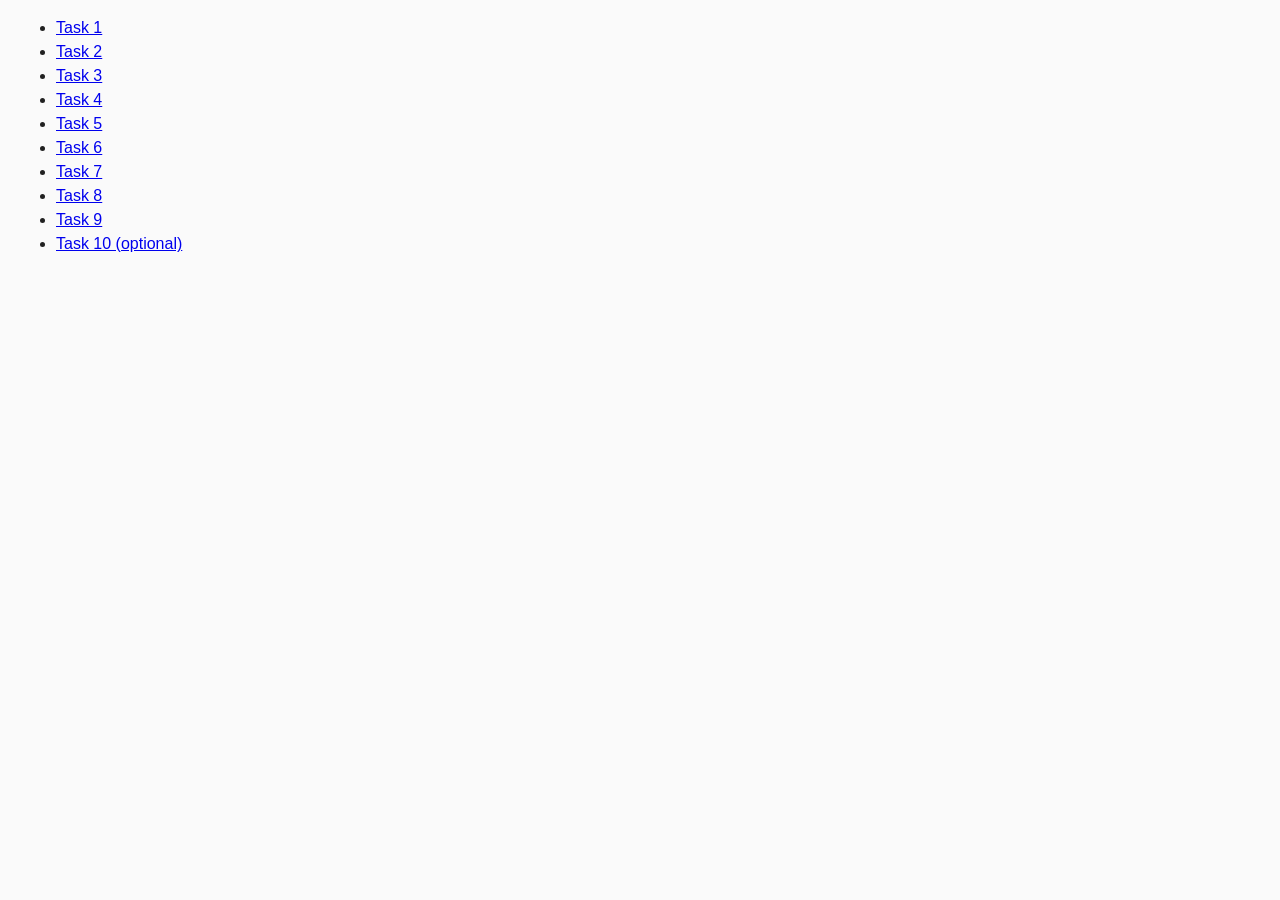
<file: index.html>
<!DOCTYPE html>
<html lang="ru">
  <head>
    <meta charset="UTF-8" />
    <meta http-equiv="X-UA-Compatible" content="IE=edge" />
    <meta name="viewport" content="width=device-width, initial-scale=1.0" />
    <title>Homework 6</title>
    <link rel="stylesheet" href="css/common.css" />
  </head>
  <body>
    <ul>
      <li><a href="task-01.html">Task 1</a></li>
      <li><a href="task-02.html">Task 2</a></li>
      <li><a href="task-03.html">Task 3</a></li>
      <li><a href="task-04.html">Task 4</a></li>
      <li><a href="task-05.html">Task 5</a></li>
      <li><a href="task-06.html">Task 6</a></li>
      <li><a href="task-07.html">Task 7</a></li>
      <li><a href="task-08.html">Task 8</a></li>
      <li><a href="task-09.html">Task 9</a></li>
      <li><a href="task-10.html">Task 10 (optional)</a></li>
    </ul>
  </body>
</html>
</file>
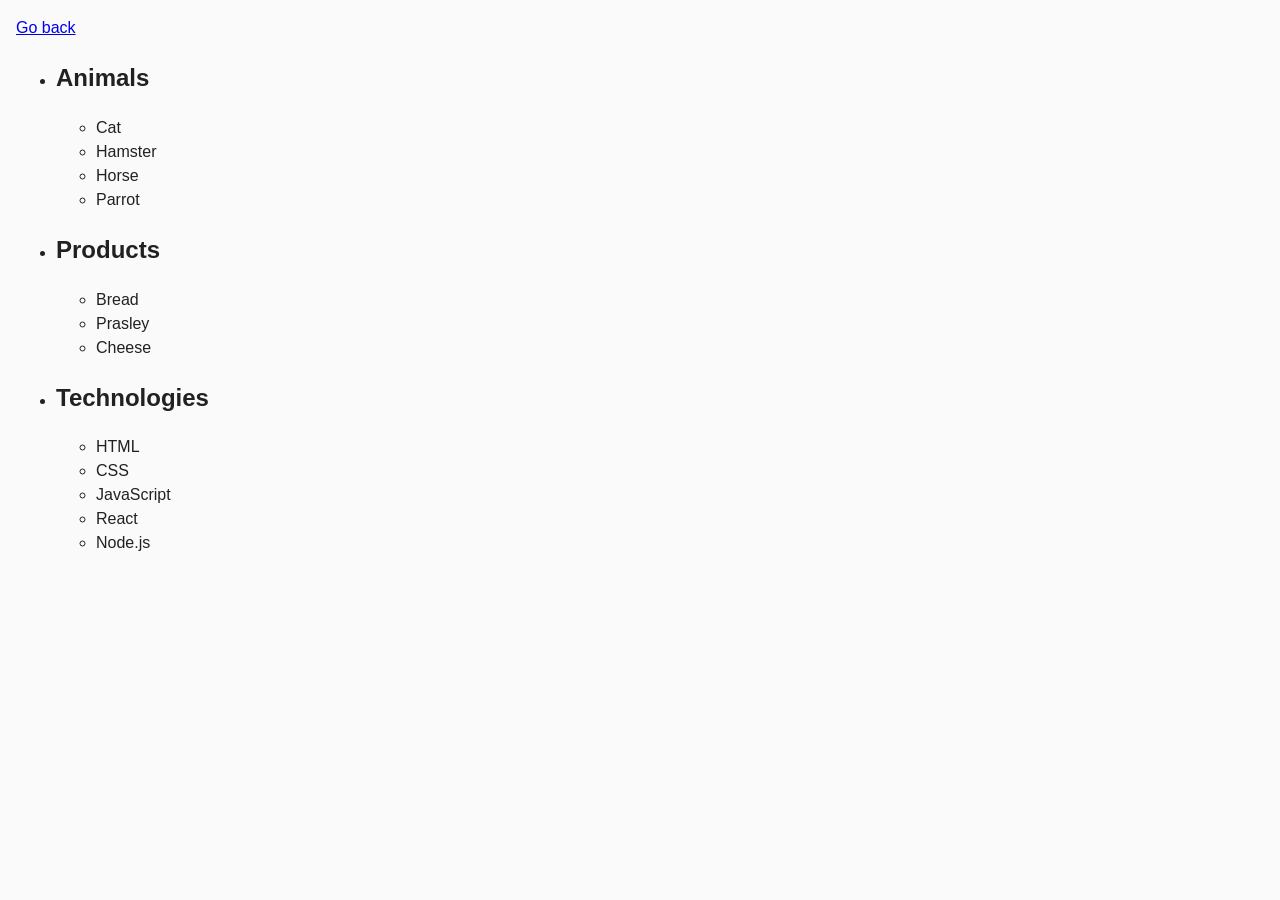
<file: task-01.html>
<!DOCTYPE html>
<html lang="ru">
  <head>
    <meta charset="UTF-8" />
    <meta http-equiv="X-UA-Compatible" content="IE=edge" />
    <meta name="viewport" content="width=device-width, initial-scale=1.0" />
    <title>Task 1</title>
    <link rel="stylesheet" href="css/common.css" />
  </head>
  <body>
    <p><a href="index.html">Go back</a></p>

    <ul id="categories">
      <li class="item">
        <h2>Animals</h2>

        <ul>
          <li>Cat</li>
          <li>Hamster</li>
          <li>Horse</li>
          <li>Parrot</li>
        </ul>
      </li>
      <li class="item">
        <h2>Products</h2>

        <ul>
          <li>Bread</li>
          <li>Prasley</li>
          <li>Cheese</li>
        </ul>
      </li>
      <li class="item">
        <h2>Technologies</h2>

        <ul>
          <li>HTML</li>
          <li>CSS</li>
          <li>JavaScript</li>
          <li>React</li>
          <li>Node.js</li>
        </ul>
      </li>
    </ul>

    <script src="js/task-01.js"></script>
  </body>
</html>
</file>
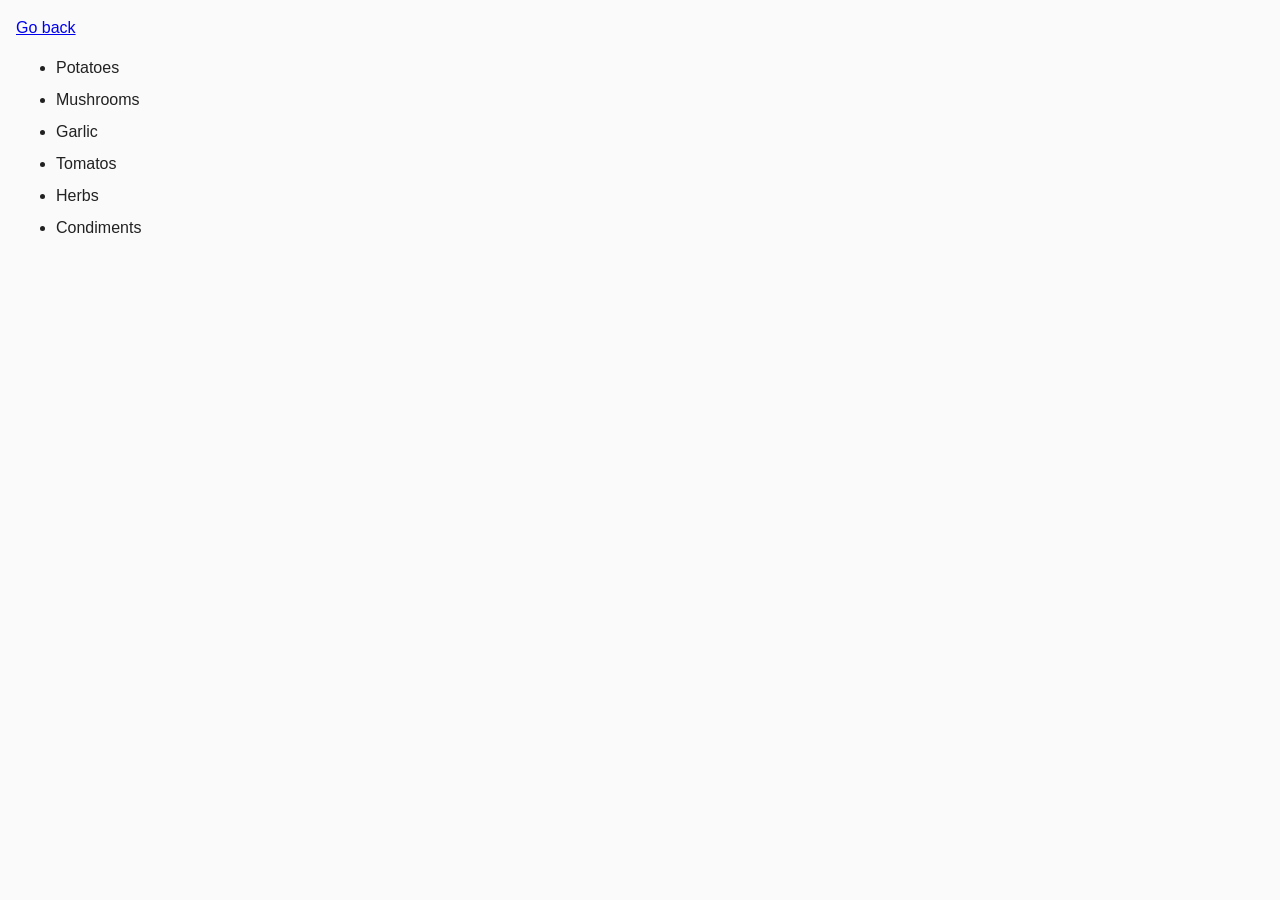
<file: task-02.html>
<!DOCTYPE html>
<html lang="ru">
  <head>
    <meta charset="UTF-8" />
    <meta http-equiv="X-UA-Compatible" content="IE=edge" />
    <meta name="viewport" content="width=device-width, initial-scale=1.0" />
    <title>Task 2</title>
    <link rel="stylesheet" href="css/common.css" />
    <style>
      .item {
        font-weight: 500;
      }

      .item:not(:last-child) {
        margin-bottom: 8px;
      }
    </style>
  </head>
  <body>
    <p><a href="index.html">Go back</a></p>

    <ul id="ingredients"></ul>

    <script src="js/task-02.js" type="module"></script>
  </body>
</html>
</file>
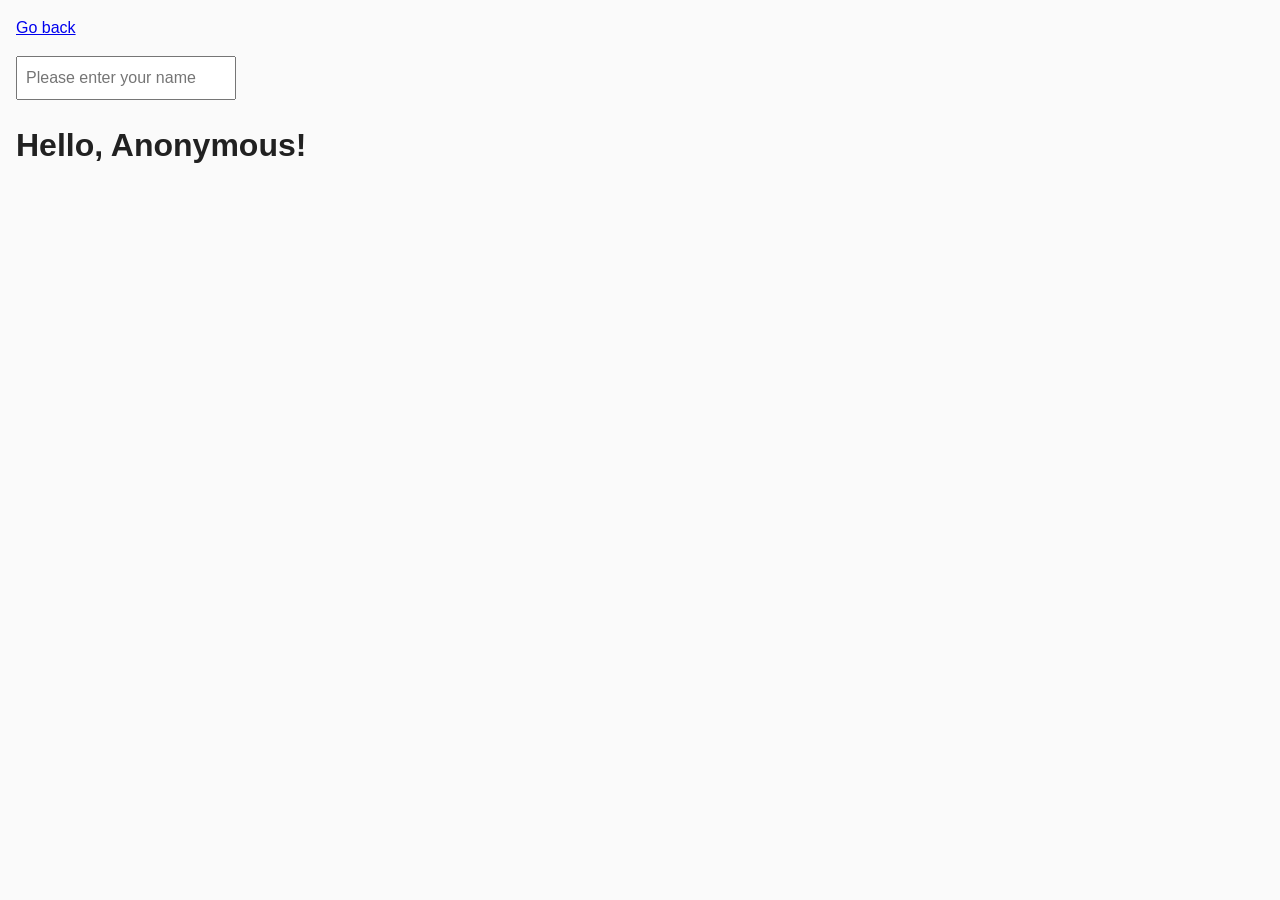
<file: task-05.html>
<!DOCTYPE html>
<html lang="ru">
  <head>
    <meta charset="UTF-8" />
    <meta http-equiv="X-UA-Compatible" content="IE=edge" />
    <meta name="viewport" content="width=device-width, initial-scale=1.0" />
    <title>Task 5</title>
    <link rel="stylesheet" href="css/common.css" />
  </head>
  <body>
    <p><a href="index.html">Go back</a></p>

    <input type="text" id="name-input" placeholder="Please enter your name" />
    <h1>Hello, <span id="name-output">Anonymous</span>!</h1>

    <script src="js/task-05.js" type="module"></script>
  </body>
</html>
</file>
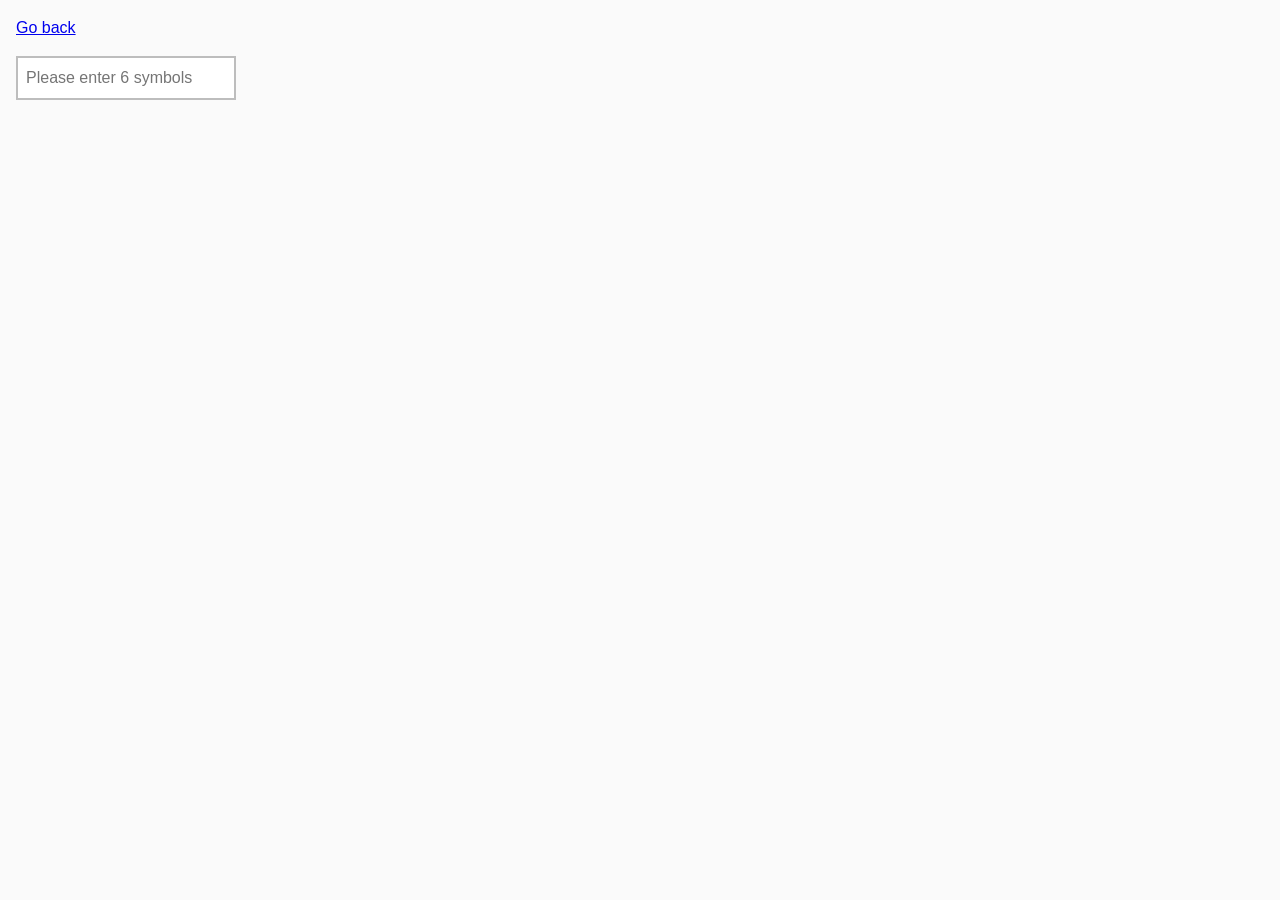
<file: task-06.html>
<!DOCTYPE html>
<html lang="ru">
  <head>
    <meta charset="UTF-8" />
    <meta http-equiv="X-UA-Compatible" content="IE=edge" />
    <meta name="viewport" content="width=device-width, initial-scale=1.0" />
    <title>Task 6</title>
    <link rel="stylesheet" href="css/common.css" />
    <style>
      #validation-input {
        border: 2px solid #bdbdbd;
      }

      #validation-input.valid {
        border-color: #4caf50;
      }

      #validation-input.invalid {
        border-color: #f44336;
      }
    </style>
  </head>
  <body>
    <p><a href="index.html">Go back</a></p>

    <input
      type="text"
      id="validation-input"
      data-length="6"
      placeholder="Please enter 6 symbols"
    />

    <script src="js/task-06.js" type="module"></script>
  </body>
</html>
</file>
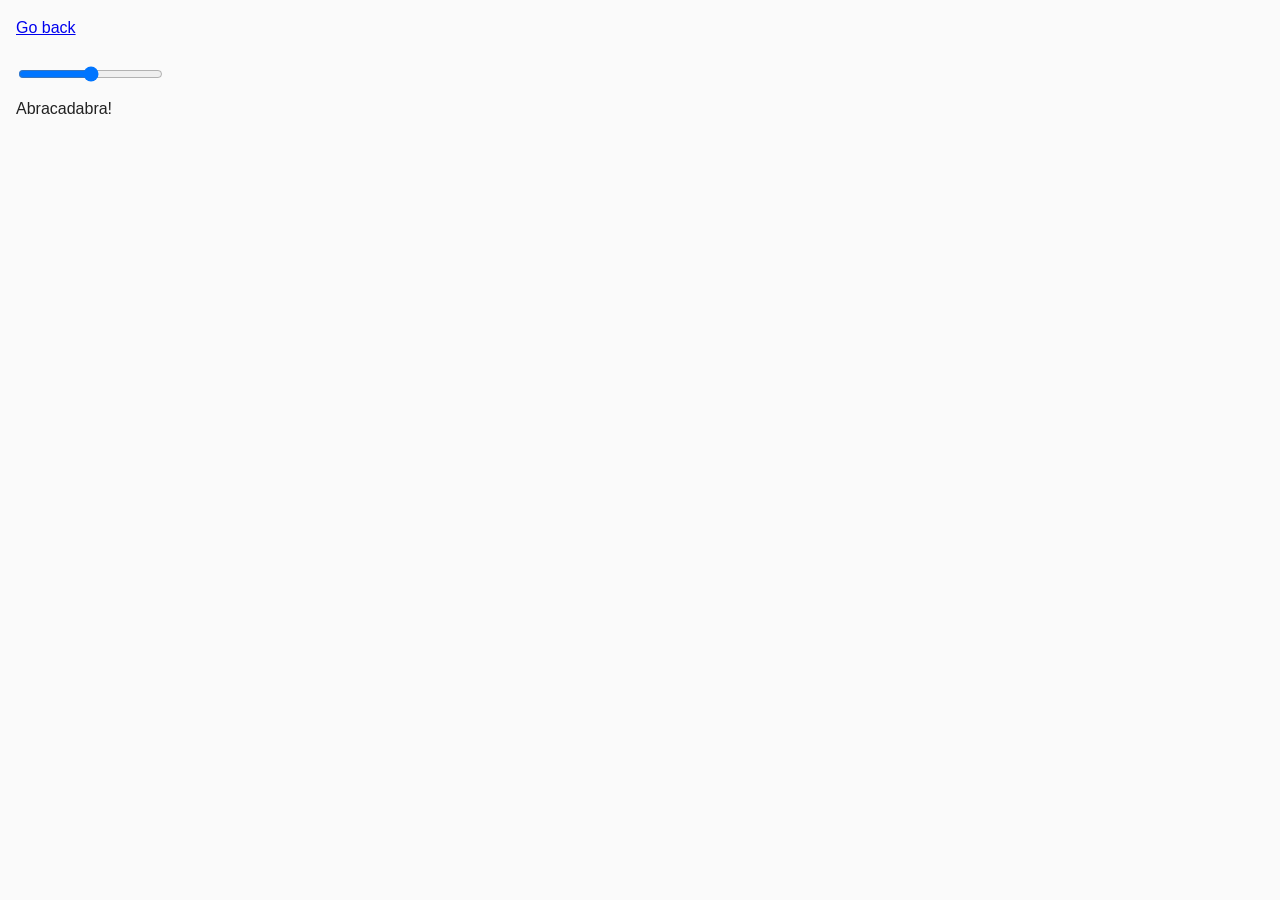
<file: task-07.html>
<!DOCTYPE html>
<html lang="ru">
  <head>
    <meta charset="UTF-8" />
    <meta http-equiv="X-UA-Compatible" content="IE=edge" />
    <meta name="viewport" content="width=device-width, initial-scale=1.0" />
    <title>Task 7</title>
    <link rel="stylesheet" href="css/common.css" />
  </head>
  <body>
    <p><a href="index.html">Go back</a></p>

    <input id="font-size-control" type="range" min="16" max="96" />
    <br />
    <span id="text">Abracadabra!</span>

    <script src="js/task-07.js" type="module"></script>
  </body>
</html>
</file>
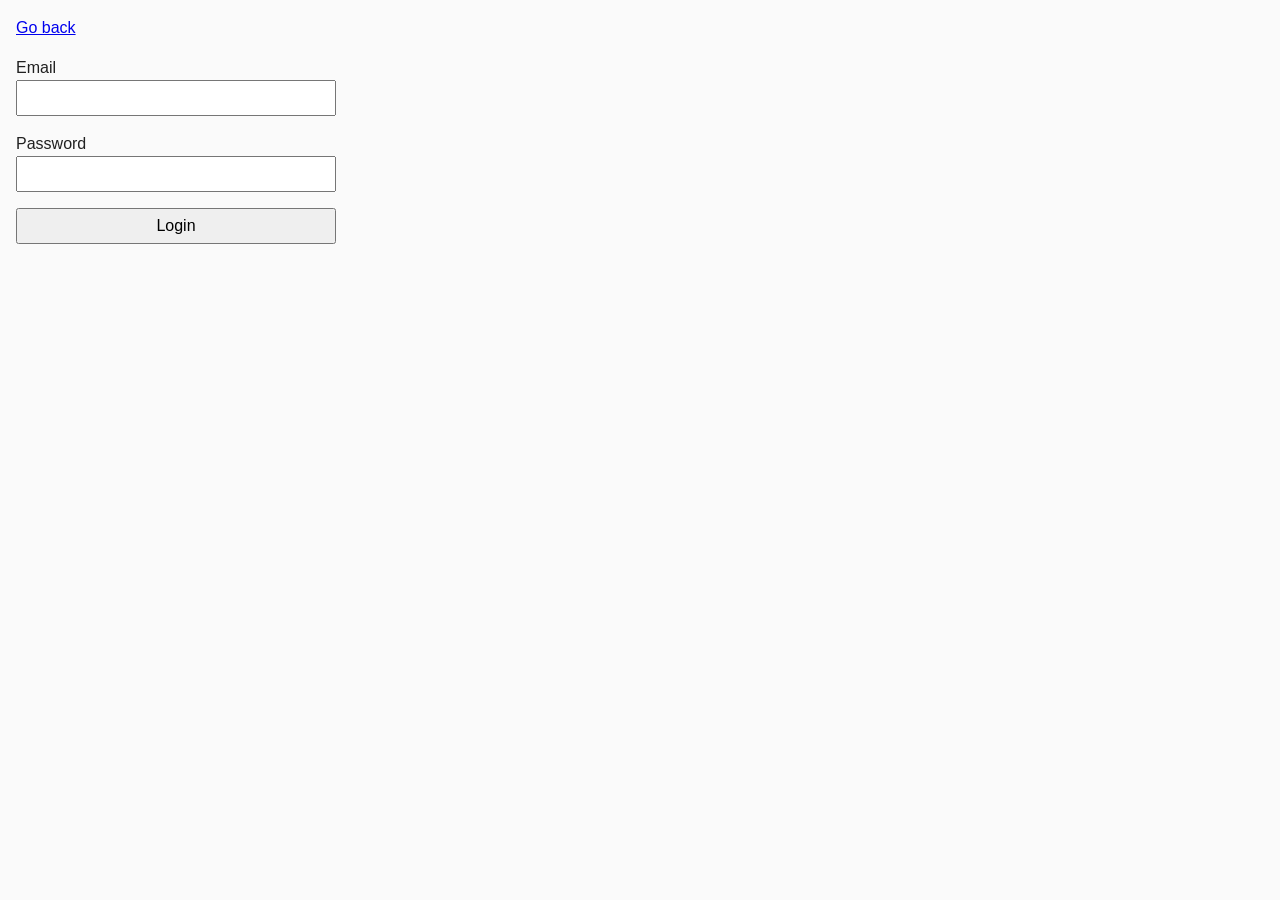
<file: task-08.html>
<!DOCTYPE html>
<html lang="ru">
  <head>
    <meta charset="UTF-8" />
    <meta http-equiv="X-UA-Compatible" content="IE=edge" />
    <meta name="viewport" content="width=device-width, initial-scale=1.0" />
    <title>Task 8</title>
    <link rel="stylesheet" href="css/common.css" />

    <style>
      .login-form {
        max-width: 320px;
        display: flex;
        flex-direction: column;
      }

      .login-form label {
        margin-bottom: 16px;
      }

      .login-form input,
      .login-form button {
        width: 100%;
        padding: 4px;
        font: inherit;
      }
    </style>
  </head>
  <body>
    <p><a href="index.html">Go back</a></p>

    <form class="login-form">
      <label>
        Email
        <input type="email" name="email" />
      </label>
      <label>
        Password
        <input type="password" name="password" />
      </label>
      <button type="submit">Login</button>
    </form>

    <script src="js/task-08.js" type="module"></script>
  </body>
</html>
</file>
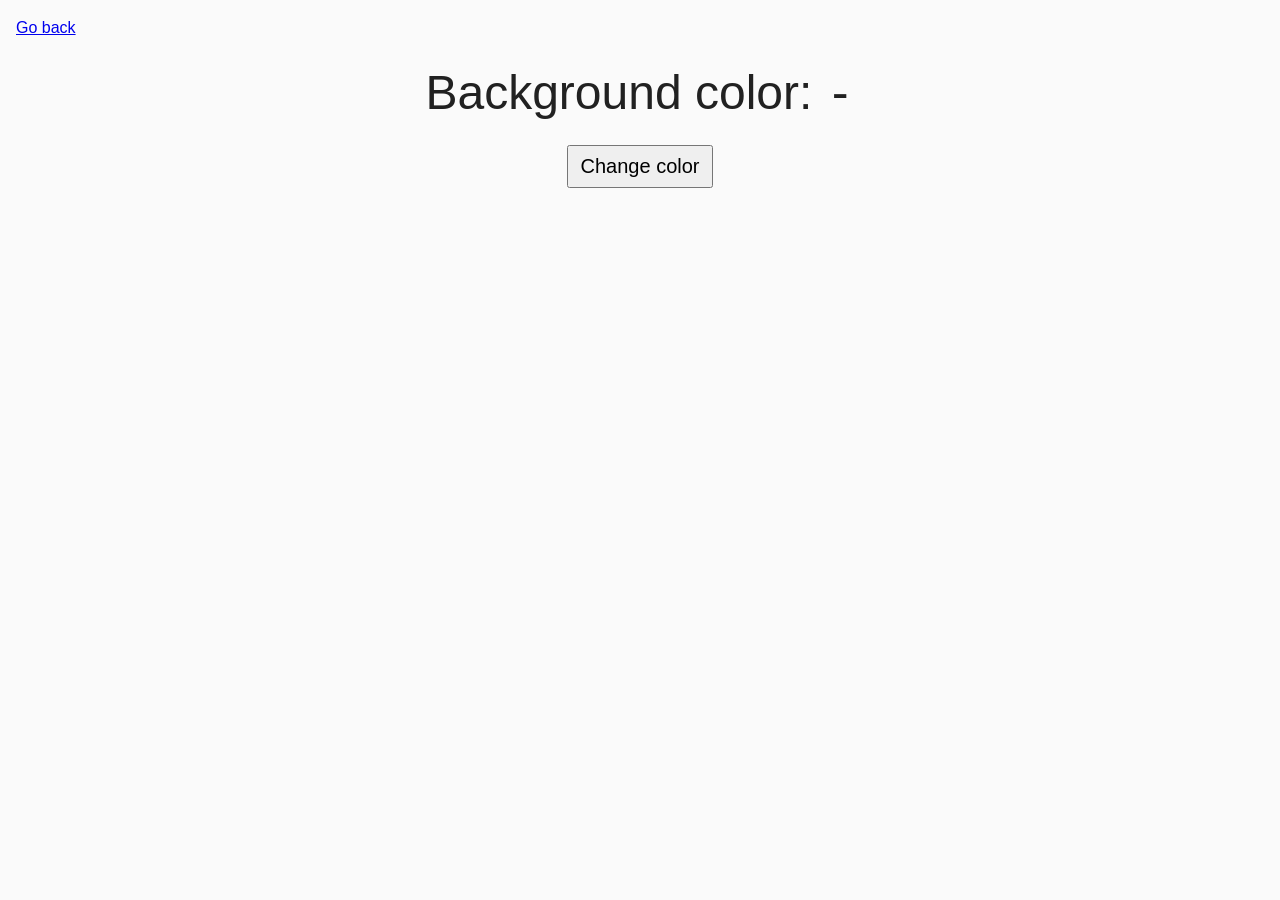
<file: task-09.html>
<!DOCTYPE html>
<html lang="ru">
  <head>
    <meta charset="UTF-8" />
    <meta http-equiv="X-UA-Compatible" content="IE=edge" />
    <meta name="viewport" content="width=device-width, initial-scale=1.0" />
    <title>Task 9</title>
    <link rel="stylesheet" href="css/common.css" />
    <style>
      .widget {
        text-align: center;
      }

      .widget p {
        margin-top: 0;
        margin-bottom: 16px;
        font-size: 48px;
      }

      .widget span {
        font-family: monospace;
      }

      .widget button {
        padding: 8px 12px;
        font-size: 20px;
        cursor: pointer;
      }
    </style>
  </head>
  <body>
    <p><a href="index.html">Go back</a></p>

    <div class="widget">
      <p>Background color: <span class="color">-</span></p>
      <button type="button" class="change-color">Change color</button>
    </div>

    <script src="js/task-09.js" type="module"></script>
  </body>
</html>
</file>
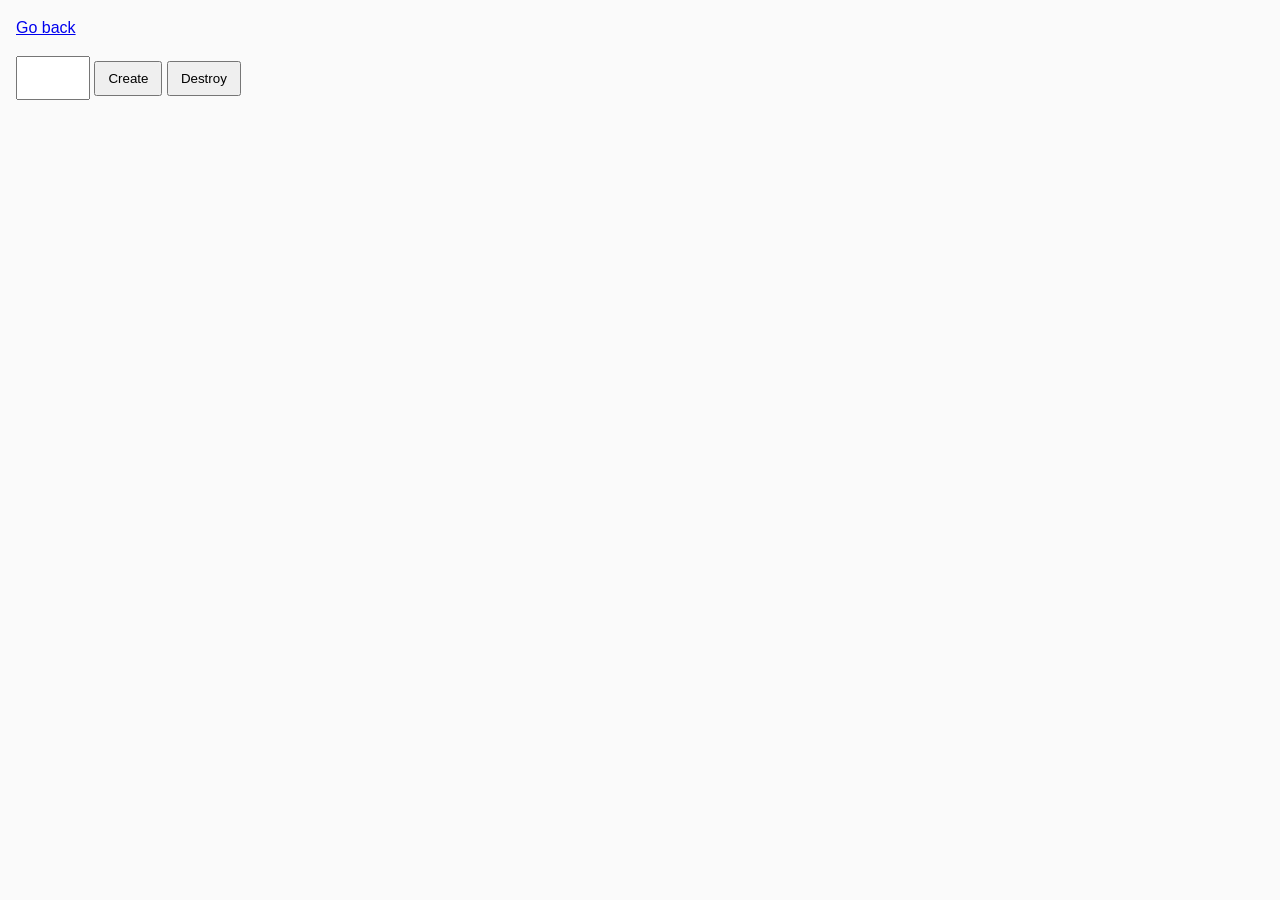
<file: task-10.html>
<!DOCTYPE html>
<html lang="ru">
  <head>
    <meta charset="UTF-8" />
    <meta http-equiv="X-UA-Compatible" content="IE=edge" />
    <meta name="viewport" content="width=device-width, initial-scale=1.0" />
    <title>Task 10 (optional)</title>
    <link rel="stylesheet" href="css/common.css" />
  </head>
  <body>
    <p><a href="index.html">Go back</a></p>

    <div id="controls">
      <input type="number" min="1" max="100" step="1" />
      <button type="button" data-create>Create</button>
      <button type="button" data-destroy>Destroy</button>
    </div>

    <div id="boxes"></div>

    <script src="js/task-10.js" type="module"></script>
  </body>
</html>
</file>
<file: css/common.css>
* {
  box-sizing: border-box;
}

body {
  margin: 16px;
  font-family: -apple-system, BlinkMacSystemFont, 'Segoe UI', Roboto, Oxygen,
    Ubuntu, Cantarell, 'Open Sans', 'Helvetica Neue', sans-serif;
  -webkit-font-smoothing: antialiased;
  -moz-osx-font-smoothing: grayscale;
  background-color: #fafafa;
  color: #212121;
  line-height: 1.5;
}

input {
  padding: 8px;
  font: inherit;
}

button {
  padding: 8px 12px;
  cursor: pointer;
}

.gallery {
  display: grid;
  grid-template-columns: repeat(3, 1fr);
  grid-gap: 10px;
  list-style: none;
}
</file>
